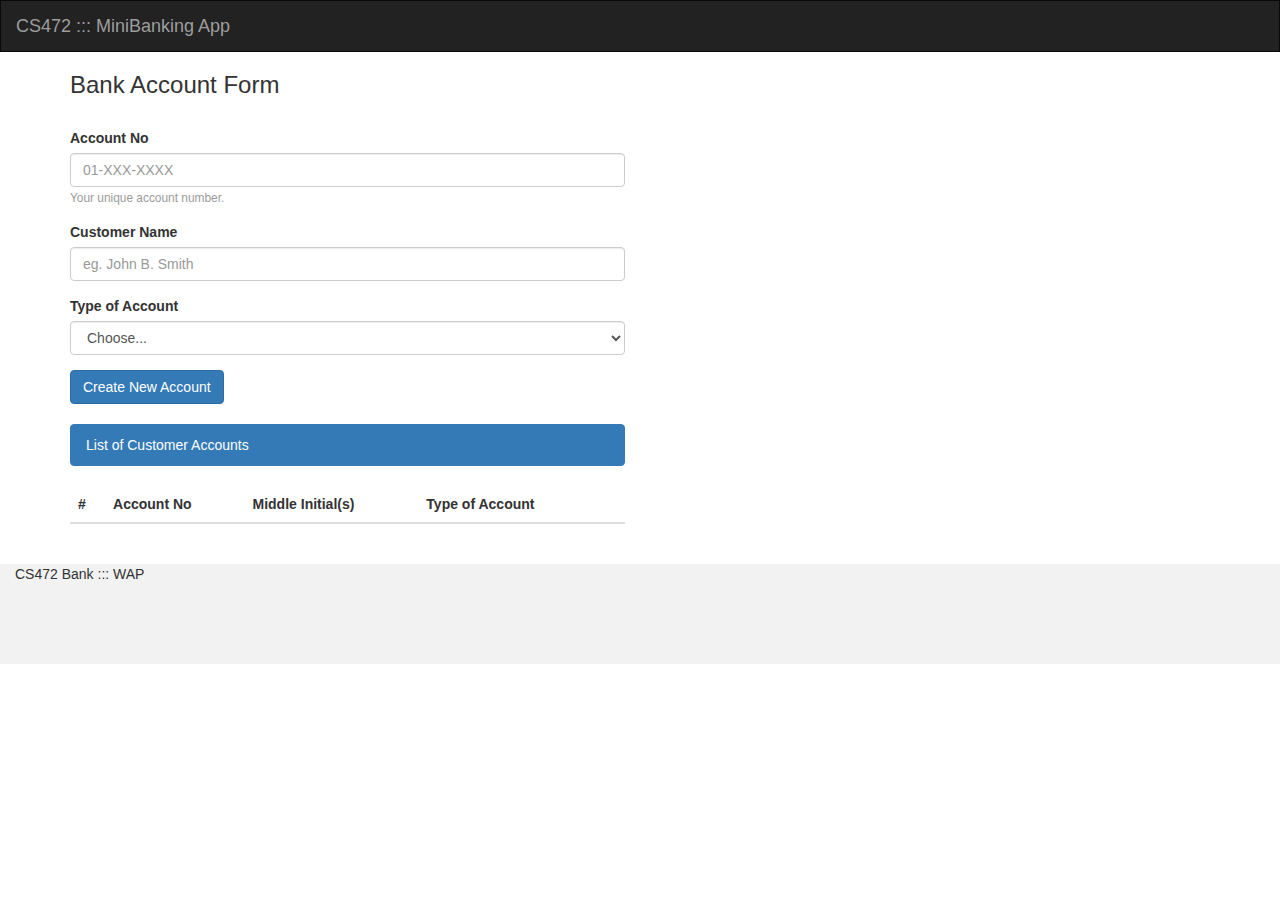
<file: bankapp-template/index.html>
<!DOCTYPE html>
<html lang="en">
<head>
  <title>Bank App</title>
  <meta charset="utf-8">
  <meta name="viewport" content="width=device-width, initial-scale=1">
  <link rel="stylesheet" href="https://maxcdn.bootstrapcdn.com/bootstrap/3.4.1/css/bootstrap.min.css">
  <script src="https://ajax.googleapis.com/ajax/libs/jquery/3.5.1/jquery.min.js"></script>
  <script src="https://maxcdn.bootstrapcdn.com/bootstrap/3.4.1/js/bootstrap.min.js"></script>
  <script defer src="index.js"></script>
  <style>
    /* Remove the navbar's default margin-bottom and rounded borders */ 
    .navbar {
      margin-bottom: 0;
      border-radius: 0;
    }
    a{
      cursor: pointer
    }
    /* Add a gray background color and some padding to the footer */
    footer {
      background-color: #f2f2f2;
      height: 100px; 
      margin-bottom: -100px;
    }
  </style>
</head>
<body>

<nav class="navbar navbar-inverse">
  <div class="container-fluid">
    <div class="navbar-header">
      <button type="button" class="navbar-toggle" data-toggle="collapse" data-target="#myNavbar">
        <span class="icon-bar"></span>
        <span class="icon-bar"></span>
        <span class="icon-bar"></span>                        
      </button>
      <a class="navbar-brand" href="#">CS472 ::: MiniBanking App</a>
    </div>
    <div class="collapse navbar-collapse" id="myNavbar">
      <ul class="nav navbar-nav">
      </ul>
      <ul class="nav navbar-nav navbar-right">
      </ul>
    </div>
  </div>
</nav>

 
  <div class="container">
  <div class="row">
    <div class="col-sm-6">
    <h3>Bank Account Form</h3><br>
    <form id="bankAccountForm">
        <div class="form-group">
          <label for="numberAccount">Account No</label>
          <input type="text" class="form-control" id="numberAccount" placeholder="01-XXX-XXXX" pattern="01-[\d]{3}-[\d]{4}" required><!-- pattern="EP-[0-9]{3}-[0-9]{6}"-->
          <small style="opacity: 50%;">Your unique account number.</small>
        </div>
        <div class="form-group">
          <label for="cName">Customer Name</label>
          <input type="text" class="form-control" id="cName" placeholder="eg. John B. Smith" required>
        </div>
        <div class="form-group">
            <label for="typeAccount">Type of Account</label>
            <select id="typeAccount" class="form-control" required>
              <option selected value="">Choose...</option>
              <option value="Checking">Checking</option>
              <option value="Saving">Saving</option>
              <option value="Load">Saving</option>
            </select>
        </div>
        <button type="submit" class="btn btn-primary">Create New Account</button>
      </form>
    </div>
</div>
<br>
<!--List using UL-->
<div class="row">
  <div class="col-sm-6">
    <ul class="list-group" id="customerAccountList">
        <li class="list-group-item active">List of Customer Accounts</li>
    </ul>
  </div>
</div>
<!--List using table-->
<div class="row">
  <div class="col-sm-6">
  <table class="table table-striped" id="bancAccountTable">
    <thead>
      <tr>
        <th scope="col">#</th>
        <th scope="col">Account No</th>
        <th scope="col">Middle Initial(s)</th>
        <th scope="col">Type of Account</th>
        <th></th>
      </tr>
    </thead>
    <tbody>
     
    </tbody>
  </table>
</div>
</div>
</div>
<br>

<footer class="container-fluid">
  <p>CS472 Bank ::: WAP</p>
</footer>

</body>
</html>
</file>
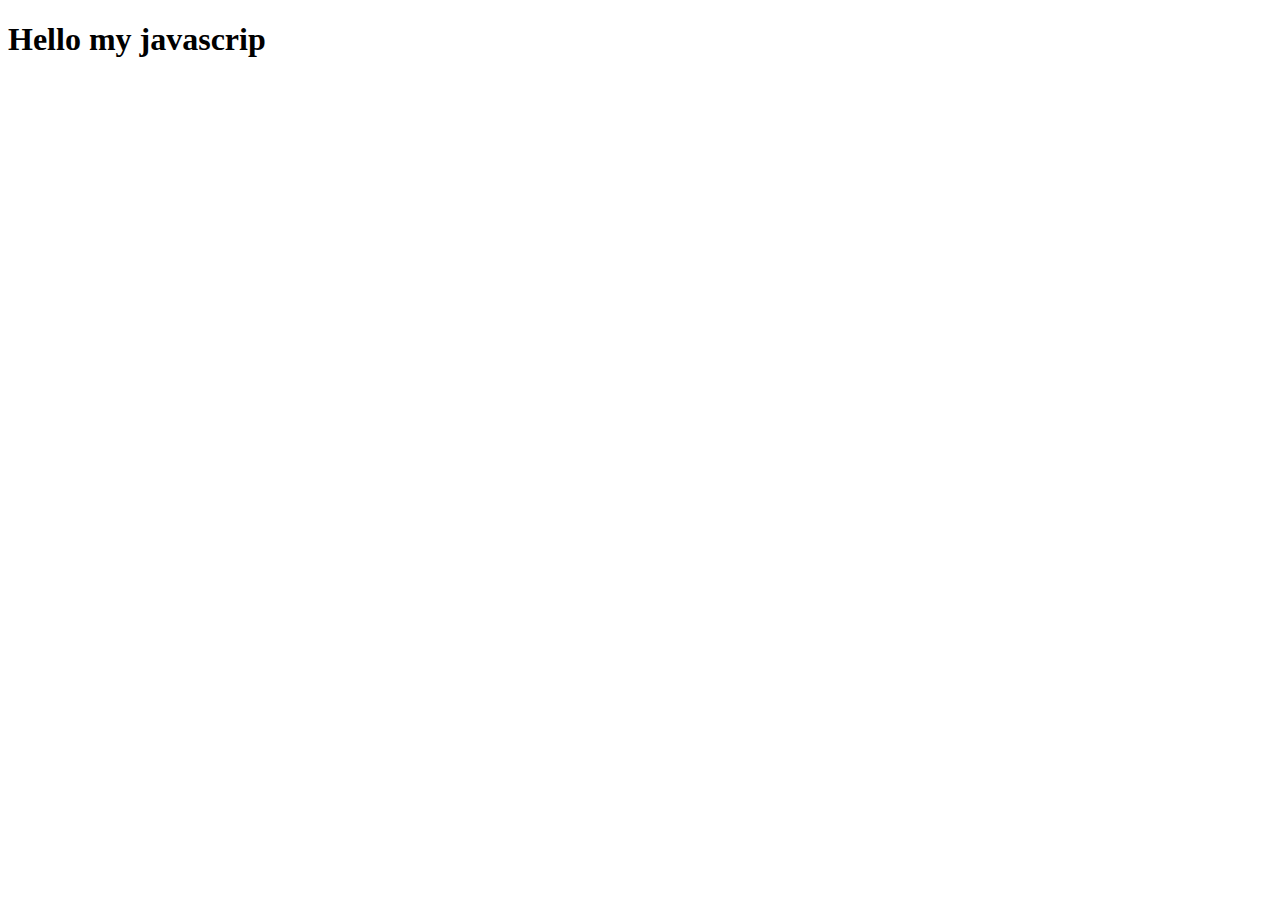
<file: lesson5/index.html>
<!DOCTYPE html>
<html lang="en">
<head>
    <meta charset="UTF-8">
    <meta http-equiv="X-UA-Compatible" content="IE=edge">
    <meta name="viewport" content="width=device-width, initial-scale=1.0">
    <title>first Java script</title>
    <script src="./js/app.js"></script>
</head>
<body>
    <h1>Hello my javascrip</h1>
    
</body>
</html>
</file>
